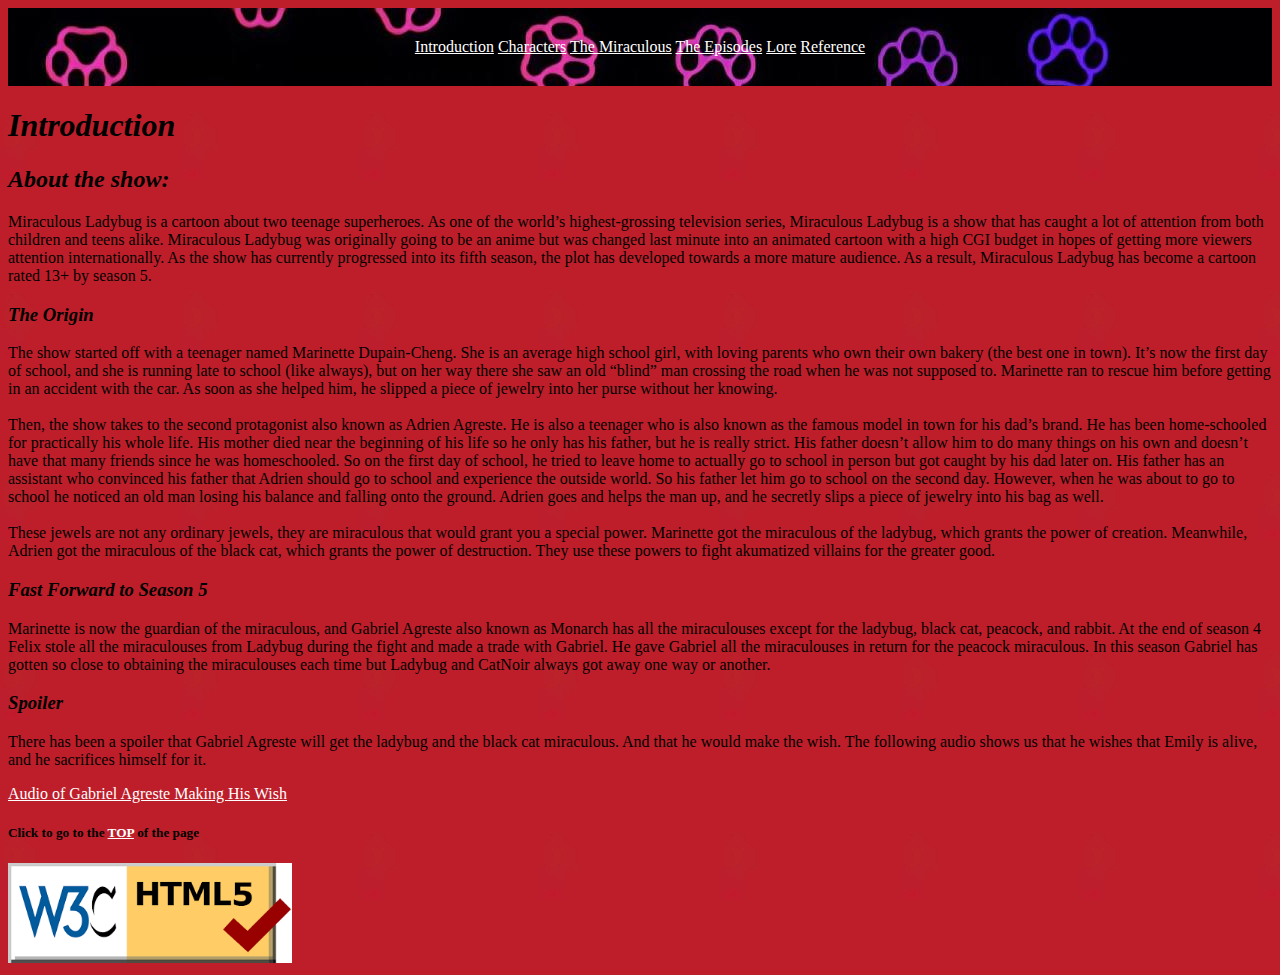
<file: index.html>
<!--This is the intro webpage-->
<!DOCTYPE html>
<HTML lang = "en">
	<head>
		<meta charset = "UTF-8">
		<title>The Ultimate Miraculous Ladybug Fanpage!!! </title>
		<link rel = "stylesheet" type = "text/css" href = "basic.css">
	</head>
	
	<body>
		<div class = "header">
			<nav>
				<a href = "index.html">Introduction</a>
				<a href = "characters.html">Characters</a>
				<a href = "miraculous.html">The Miraculous</a>
				<a href = "episode_names.html">The Episodes</a>
				<a href = "lore.html">Lore</a>
				<a href = "reference.html"> Reference</a>
			</nav>
		</div>
		
		<h1>Introduction</h1>
		
		<h2>About the show:</h2>
		
		<p>Miraculous Ladybug is a cartoon about two teenage superheroes.  
		As one of the world’s highest-grossing television series, Miraculous 
		Ladybug is a show that has caught a lot of attention from both children 
		and teens alike.  Miraculous Ladybug was originally going to be an 
		anime but was changed last minute into an animated cartoon with a high 
		CGI budget in hopes of getting more viewers attention internationally. 
		As the show has currently progressed into its fifth season, the plot has 
		developed towards a more mature audience.  As a result, Miraculous Ladybug 
		has become a cartoon rated 13+ by season 5.  </p>
		
		<h3>The Origin</h3>
		<p>The show started off with a teenager named Marinette Dupain-Cheng. She is 
		an average high school girl,  with loving parents who own their own bakery 
		(the best one in town).  It’s now the first day of school, and she is running 
		late to school (like always), but on her way there she saw an old “blind” man 
		crossing the road when he was not supposed to. Marinette ran to rescue him before 
		getting in an accident with the car. As soon as she helped him, he slipped a piece
		of jewelry into her purse without her knowing. 
		<br> 
		<br>
		Then, the show takes to the second protagonist also known as Adrien Agreste. He is 
		also a teenager who is also known as the famous model in town for his dad’s brand. 
		He has been home-schooled for practically his whole life. His mother died near the 
		beginning of his life so he only has his father, but he is really strict. His father 
		doesn’t allow him to do many things on his own and doesn’t have that many friends 
		since he was homeschooled. So on the first day of school, he tried to leave home to 
		actually go to school in person but got caught by his dad later on. His father has an 
		assistant who convinced his father that Adrien should go to school and experience the 
		outside world. So his father let him go to school on the second day. However, when he 
		was about to go to school he noticed an old man losing his balance and falling onto the 
		ground. Adrien goes and helps the man up, and he secretly slips a piece of jewelry into
		his bag as well.
		<br>
		<br>
		These jewels are not any ordinary jewels, they are miraculous that would grant you a 
		special power. Marinette got the miraculous of the ladybug, which grants the power of 
		creation. Meanwhile, Adrien got the miraculous of the black cat, which grants the power 
		of destruction. They use these powers to fight akumatized villains for the greater good. 
		</p>
		
		<h3>Fast Forward to Season 5</h3>
		<p>Marinette is now the guardian of the miraculous, and Gabriel Agreste also known as 
		Monarch has all the miraculouses except for the ladybug, black cat, peacock, and rabbit. 
		At the end of season 4 Felix stole all the miraculouses from Ladybug during the fight and 
		made a trade with Gabriel. He gave Gabriel all the miraculouses in return for the peacock 
		miraculous. In this season Gabriel has gotten so close to obtaining the miraculouses each 
		time but Ladybug and CatNoir always got away one way or another.</p>
		
		<h3>Spoiler</h3>
		<p>There has been a spoiler that Gabriel Agreste will get the ladybug and the black cat 
		miraculous. And that he would make the wish. The following audio shows us that he wishes 
		that Emily is alive, and he sacrifices himself for it. </p>
		<a href= "https://www.instagram.com/reel/CsUWPkKsujC/?utm_source=ig_web_copy_link&igshid=MzRlODBiNWFlZA== ">Audio of Gabriel Agreste Making His Wish</a>
		
		<h5>Click to go to the <a href = "index.html">TOP</a> of the page</h5>
	<a href = "https://validator.w3.org/nu/?doc=https%3A%2F%2Fkanesamurthyrashna.github.io%2Fhome2%2F"> <img src = "images/html_validator.jpg" alt = "html_validator"></a>
	</body>

</html>
</file>
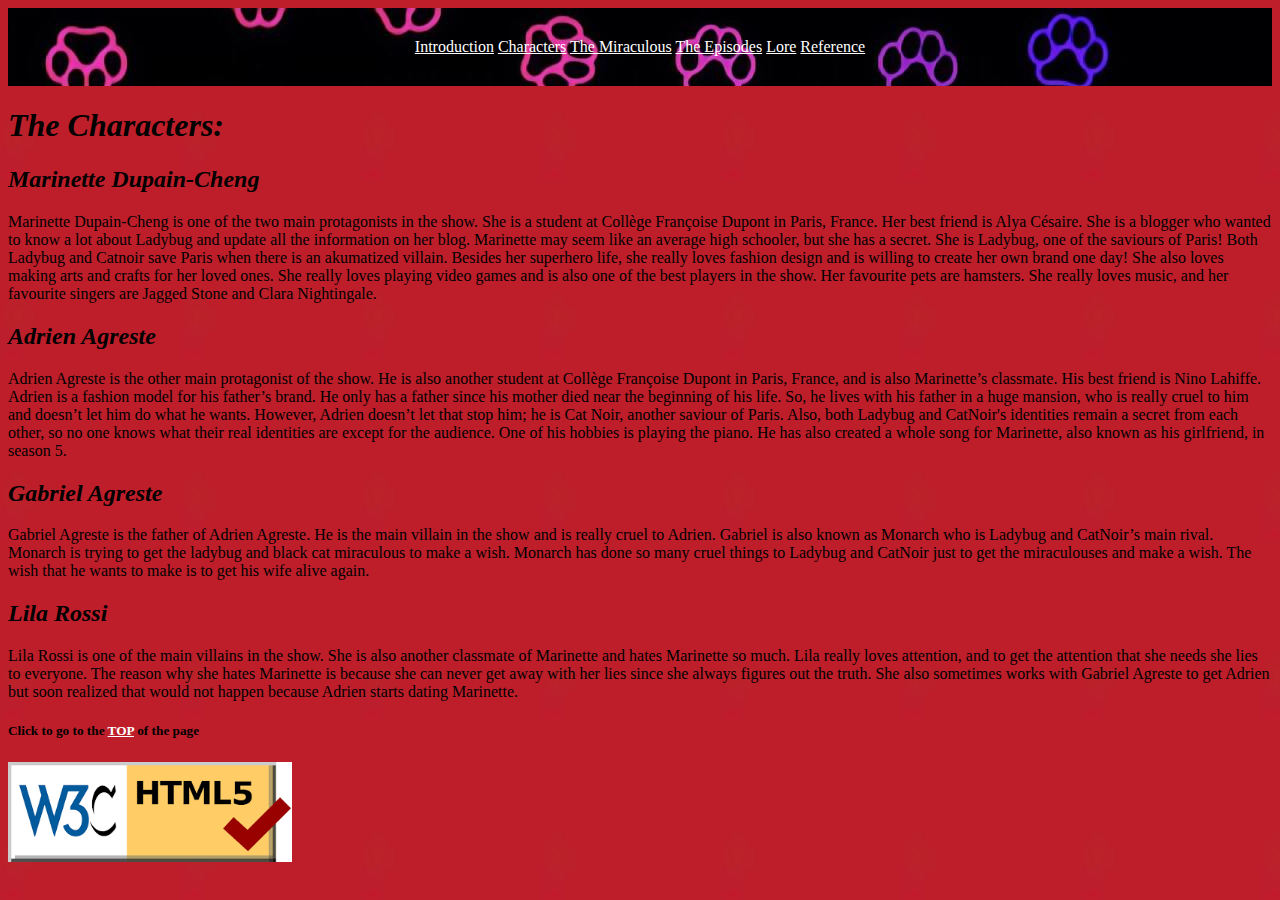
<file: characters.html>
<!--This webpage is about the characters in the show-->
<!DOCTYPE html>
<HTML lang = "en">
	<head>
		<meta charset = "UTF-8">
		<title>The Characters </title>
		<link rel = "stylesheet" type = "text/css" href = "basic.css">
	</head>
	
	<body>
		<div class = "header">
			<nav>
				<a href = "index.html">Introduction</a>
				<a href = "characters.html">Characters</a>
				<a href = "miraculous.html">The Miraculous</a>
				<a href = "episode_names.html">The Episodes</a>
				<a href = "lore.html">Lore</a>
				<a href = "reference.html"> Reference</a>
			</nav>
		</div>
		<h1>The Characters:</h1>
		
		<h2>Marinette Dupain-Cheng</h2>
		<p>Marinette Dupain-Cheng is one of the two main protagonists in 
		the show. She is a student at Collège Françoise Dupont in Paris, France. Her 
		best friend is Alya C&eacute;saire. She is a blogger who wanted to know a lot 
		about Ladybug and update all the information on her blog. Marinette may seem 
		like an average high schooler, but she has a secret. She is Ladybug, one of the 
		saviours of Paris! Both Ladybug and Catnoir save Paris when there is an akumatized 
		villain. Besides her superhero life, she really loves fashion design and is willing 
		to create her own brand one day! She also loves making arts and crafts for her loved 
		ones. She really loves playing video games and is also one of the best players in 
		the show. Her favourite pets are hamsters. She really loves music, and her favourite 
		singers are Jagged Stone and Clara Nightingale.</p>
		
		<h2>Adrien Agreste</h2>
		<p>Adrien Agreste is the other main protagonist of the show. He is also another student 
		at Collège Françoise Dupont in Paris, France, and is also Marinette’s classmate. His best 
		friend is Nino Lahiffe. Adrien is a fashion model for his father’s brand. He only has a 
		father since his mother died near the beginning of his life. So, he lives with his father 
		in a huge mansion, who is really cruel to him and doesn’t let him do what he wants. However, 
		Adrien doesn’t let that stop him; he is Cat Noir, another saviour of Paris. Also, both Ladybug 
		and CatNoir's identities remain a secret from each other, so no one knows what their real 
		identities are except for the audience. One of his hobbies is playing the piano. He has also 
		created a whole song for Marinette, also known as his girlfriend, in season 5.</p>
		
		<h2>Gabriel Agreste</h2>
		<p>Gabriel Agreste is the father of Adrien Agreste. He is the main villain in the show and is really 
		cruel to Adrien. Gabriel is also known as Monarch who is Ladybug and CatNoir’s main rival. Monarch 
		is trying to get the ladybug and black cat miraculous to make a wish. Monarch has done so many cruel 
		things to Ladybug and CatNoir just to get the miraculouses and make a wish. The wish that he wants to 
		make is to get his wife alive again. </p>
		
		<h2>Lila Rossi</h2>
		<p>Lila Rossi is one of the main villains in the show. She is also another classmate of Marinette 
		and hates Marinette so much. Lila really loves attention, and to get the attention that she needs she lies to everyone.  
		The reason why she hates Marinette is because she can never get away with her lies since she always figures out the truth. 
		She also sometimes works with Gabriel Agreste to get Adrien but soon realized that would not happen because Adrien starts 
		dating Marinette. </p>
		
		<h5>Click to go to the <a href = "characters.html">TOP</a> of the page</h5>

	<a href = "https://validator.w3.org/nu/?doc=https%3A%2F%2Fkanesamurthyrashna.github.io%2Fhome2%2F"> <img src = "images/html_validator.jpg" alt = "html_validator"></a>
	</body>
	
</html>
</file>
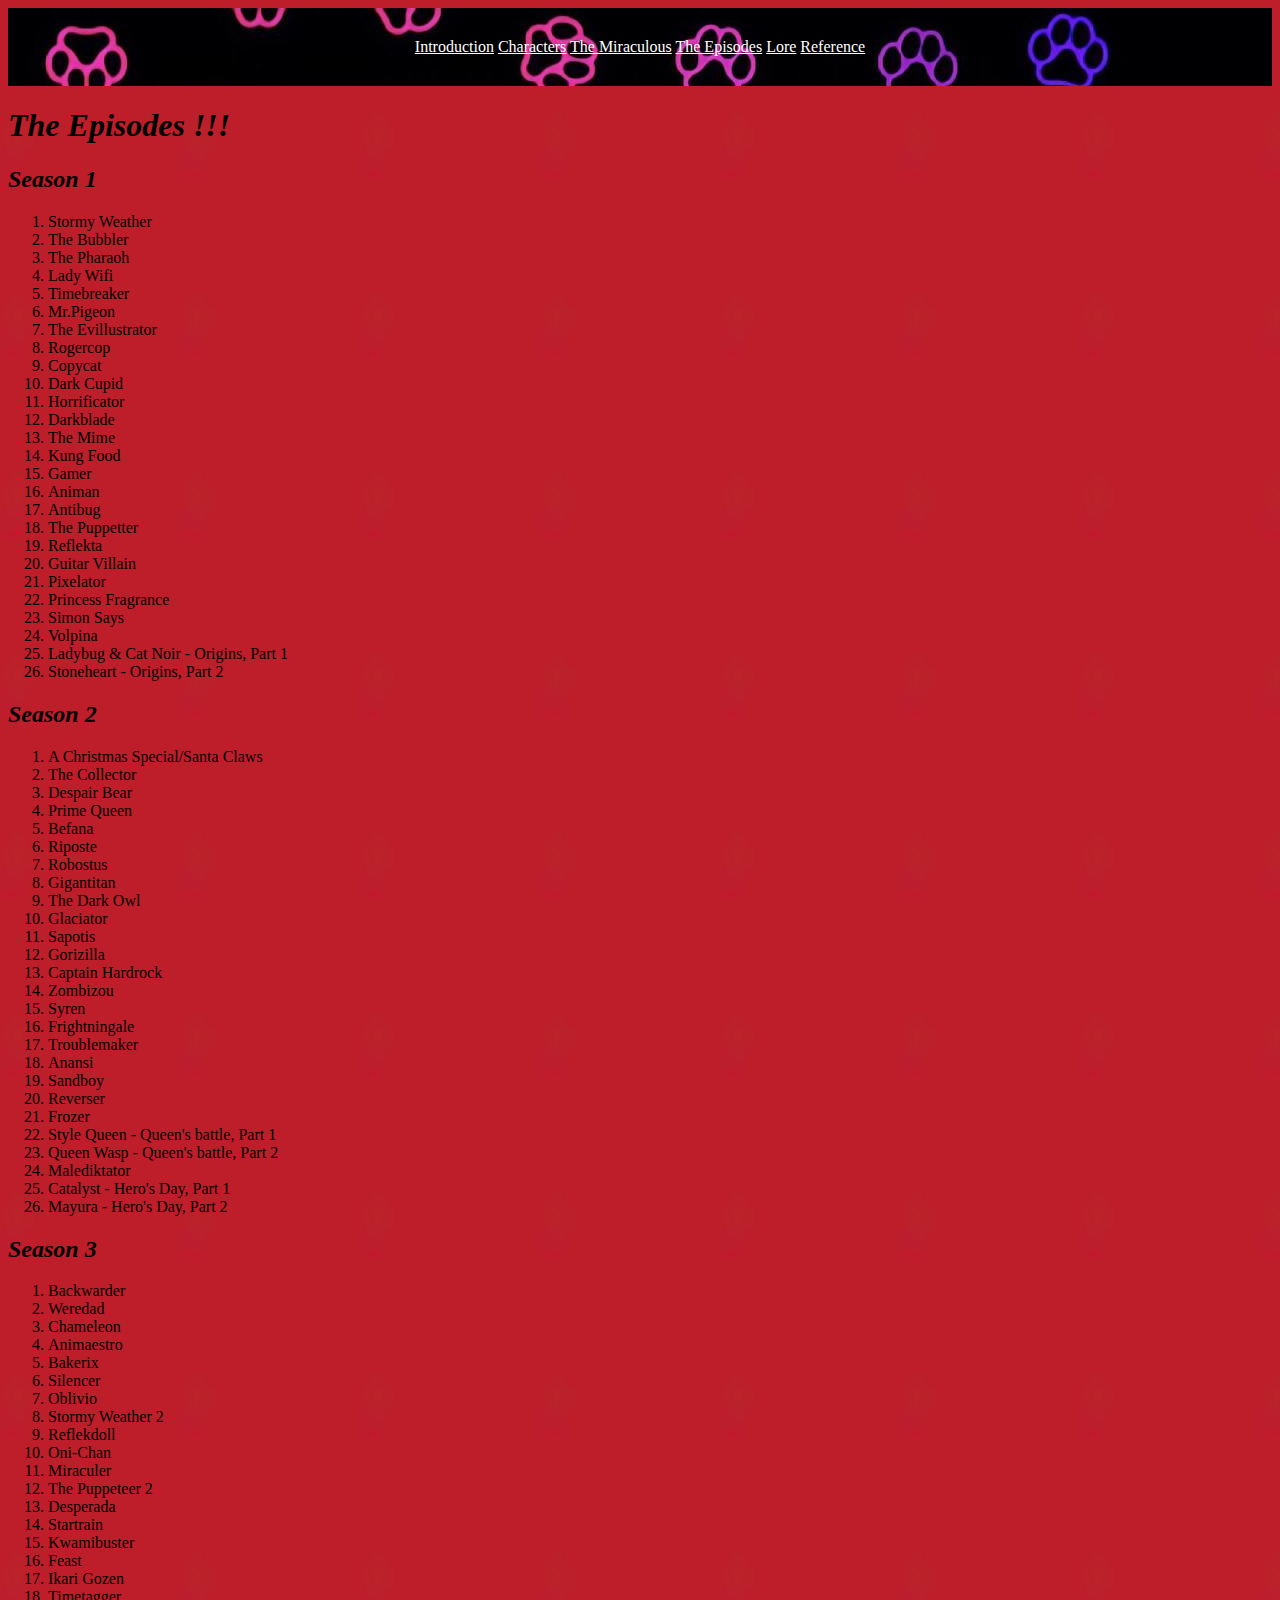
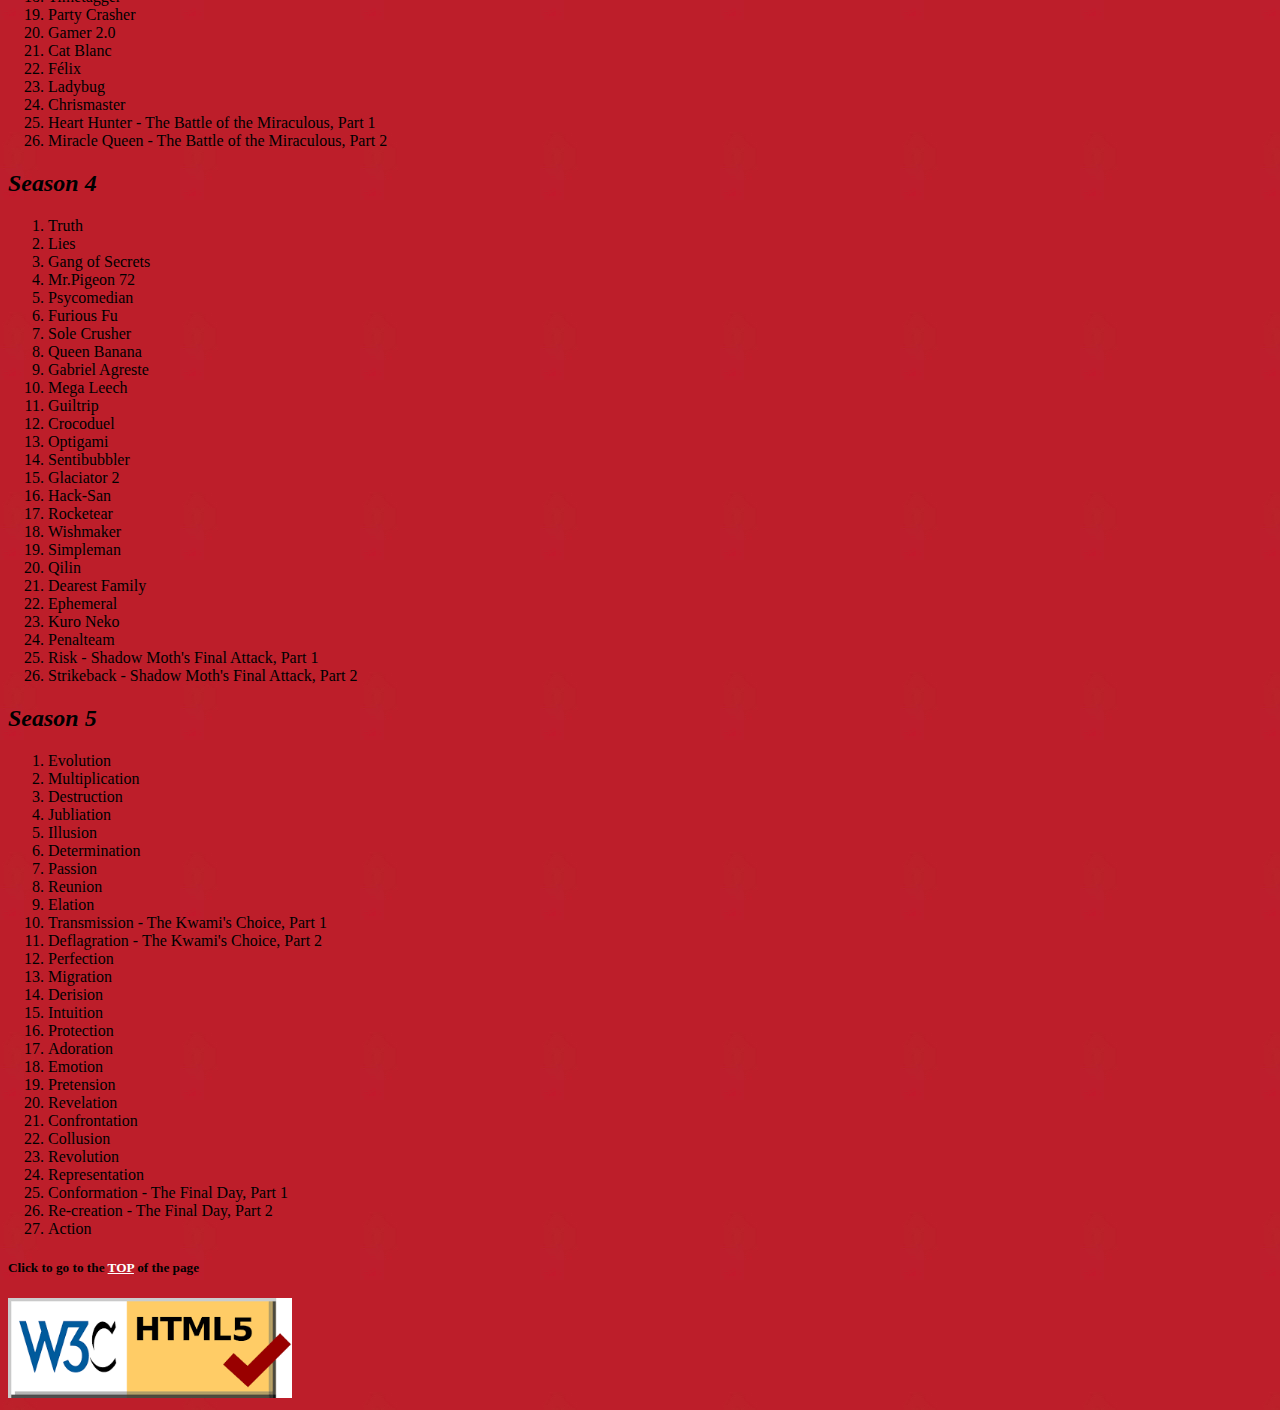
<file: episode_names.html>
<!--This is the list of episodes from all the seasons -->
<!DOCTYPE html>
<HTML lang = "en">
	<head>
		<meta charset = "UFT-8">
		<title> The Episodes </title>
		<link rel = "stylesheet" type = "text/css" href = "basic.css">
	</head>
	
	<body>
		<div class = "header">
			<nav>
				<a href = "index.html">Introduction</a>
				<a href = "characters.html">Characters</a>
				<a href = "miraculous.html">The Miraculous</a>
				<a href = "episode_names.html">The Episodes</a>
				<a href = "lore.html">Lore</a>
				<a href = "reference.html"> Reference</a>
			</nav>
		</div>
		<h1> The Episodes !!!</h1>
		<h2>Season 1</h2>
		<ol>
			<li>Stormy Weather</li>
			<li>The Bubbler</li>
			<li>The Pharaoh</li>
			<li>Lady Wifi</li>
			<li>Timebreaker</li>
			<li>Mr.Pigeon</li>
			<li>The Evillustrator</li>
			<li>Rogercop</li>
			<li>Copycat</li>
			<li>Dark Cupid</li>
			<li>Horrificator</li>
			<li>Darkblade</li>
			<li>The Mime</li>
			<li>Kung Food</li>
			<li>Gamer</li>
			<li>Animan</li>
			<li>Antibug</li>
			<li>The Puppetter</li>
			<li>Reflekta</li>
			<li>Guitar Villain</li>
			<li>Pixelator</li>
			<li>Princess Fragrance</li>
			<li>Simon Says</li>
			<li>Volpina</li>
			<li>Ladybug & Cat Noir - Origins, Part 1</li>
			<li>Stoneheart - Origins, Part 2</li>
		</ol>
		<h2>Season 2</h2>
		<ol>
			<li>A Christmas Special/Santa Claws</li>
			<li>The Collector</li>
			<li>Despair Bear</li>
			<li>Prime Queen</li>
			<li>Befana</li>
			<li>Riposte</li>
			<li>Robostus</li>
			<li>Gigantitan</li>
			<li>The Dark Owl</li>
			<li>Glaciator</li>
			<li>Sapotis</li>
			<li>Gorizilla</li>
			<li>Captain Hardrock</li>
			<li>Zombizou</li>
			<li>Syren</li>
			<li>Frightningale</li>
			<li>Troublemaker</li>
			<li>Anansi</li>
			<li>Sandboy</li>
			<li>Reverser</li>
			<li>Frozer</li>
			<li>Style Queen - Queen's battle, Part 1</li>
			<li>Queen Wasp - Queen's battle, Part 2</li>
			<li>Malediktator</li>
			<li>Catalyst - Hero's Day, Part 1</li>
			<li>Mayura - Hero's Day, Part 2</li>
		</ol>
		<h2>Season 3</h2>
		<ol>
			<li>Backwarder</li>
			<li>Weredad</li>
			<li>Chameleon</li>
			<li>Animaestro</li>
			<li>Bakerix</li>
			<li>Silencer</li>
			<li>Oblivio</li>
			<li>Stormy Weather 2</li>
			<li>Reflekdoll</li>
			<li>Oni-Chan</li>
			<li>Miraculer</li>
			<li>The Puppeteer 2</li>
			<li>Desperada</li>
			<li>Startrain</li>
			<li>Kwamibuster</li>
			<li>Feast</li>
			<li>Ikari Gozen</li>
			<li>Timetagger</li>
			<li>Party Crasher</li>
			<li>Gamer 2.0</li>
			<li>Cat Blanc</li>
			<li>F&eacute;lix</li>
			<li>Ladybug</li>
			<li>Chrismaster</li>
			<li>Heart Hunter - The Battle of the Miraculous, Part 1</li>
			<li>Miracle Queen - The Battle of the Miraculous, Part 2</li>
		</ol>
		<h2>Season 4</h2>
		<ol>
			<li>Truth</li>
			<li>Lies</li>
			<li>Gang of Secrets</li>
			<li>Mr.Pigeon 72</li>
			<li>Psycomedian</li>
			<li>Furious Fu</li>
			<li>Sole Crusher</li>
			<li>Queen Banana</li>
			<li>Gabriel Agreste</li>
			<li>Mega Leech</li>
			<li>Guiltrip</li>
			<li>Crocoduel</li>
			<li>Optigami</li>
			<li>Sentibubbler</li>
			<li>Glaciator 2</li>
			<li>Hack-San</li>
			<li>Rocketear</li>
			<li>Wishmaker</li>
			<li>Simpleman</li>
			<li>Qilin</li>
			<li>Dearest Family</li>
			<li>Ephemeral</li>
			<li>Kuro Neko</li>
			<li>Penalteam</li>
			<li>Risk - Shadow Moth's Final Attack, Part 1</li>
			<li>Strikeback - Shadow Moth's Final Attack, Part 2</li>
			
		</ol>
		<h2>Season 5</h2>
		<ol>
			<li>Evolution</li>
			<li>Multiplication</li>
			<li>Destruction</li>
			<li>Jubliation</li>
			<li>Illusion</li>
			<li>Determination</li>
			<li>Passion</li>
			<li>Reunion</li>
			<li>Elation</li>
			<li>Transmission - The Kwami's Choice, Part 1</li>
			<li>Deflagration - The Kwami's Choice, Part 2</li>
			<li>Perfection</li>
			<li>Migration</li>
			<li>Derision</li>
			<li>Intuition</li>
			<li>Protection</li>
			<li>Adoration</li>
			<li>Emotion</li>
			<li>Pretension</li>
			<li>Revelation</li>
			<li>Confrontation</li>
			<li>Collusion</li>
			<li>Revolution</li>
			<li>Representation</li>
			<li>Conformation - The Final Day, Part 1</li>
			<li>Re-creation - The Final Day, Part 2</li>
			<li>Action</li>
		</ol>
	<h5>Click to go to the <a href = "episode_names.html">TOP</a> of the page</h5>
	<a href = "https://validator.w3.org/nu/?doc=https%3A%2F%2Fkanesamurthyrashna.github.io%2Fhome2%2F"> <img src = "images/html_validator.jpg" alt = "html_validator"></a>
	</body>
</html>
</file>
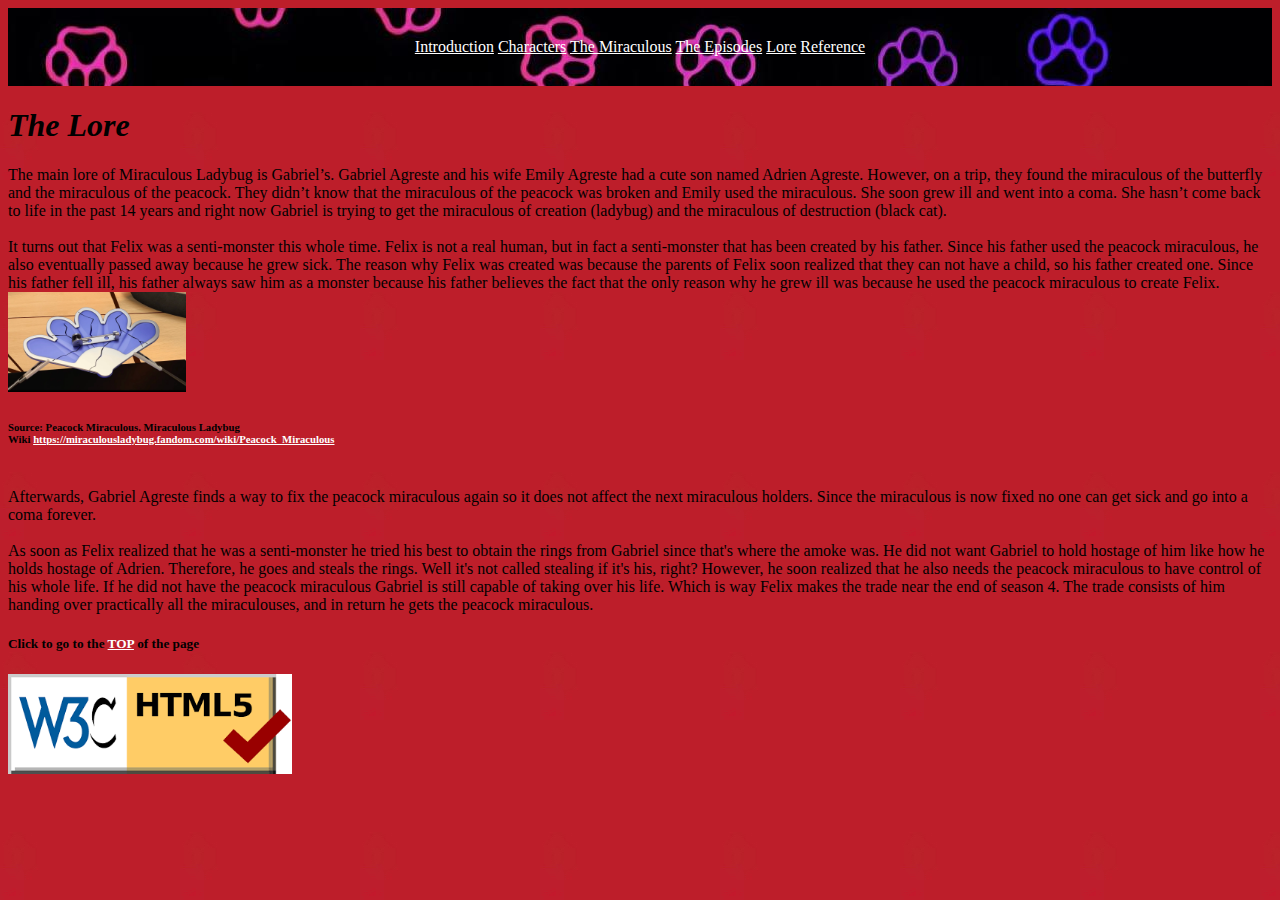
<file: lore.html>
<!--This webpage is about the character's lore-->
<!DOCTYPE html>
<HTML lang = "en">
	<head>
		<meta charset = "UTF-8">
		<title>The Lore </title>
		<link rel = "stylesheet" type = "text/css" href = "basic.css">
	</head>
	
	<body>
		<div class = "header">
			<nav>
				<a href = "index.html">Introduction</a>
				<a href = "characters.html">Characters</a>
				<a href = "miraculous.html">The Miraculous</a>
				<a href = "episode_names.html">The Episodes</a>
				<a href = "lore.html">Lore</a>
				<a href = "reference.html"> Reference</a>
			</nav>
		</div>
		<h1>The Lore</h1>
		
		<p>The main lore of Miraculous Ladybug is Gabriel’s. Gabriel Agreste 
		and his wife Emily Agreste had a cute son named Adrien Agreste. However, 
		on a trip, they found the miraculous of the butterfly and the miraculous 
		of the peacock. They didn’t know that the miraculous of the peacock was 
		broken and Emily used the miraculous. She soon grew ill and went into a 
		coma. She hasn’t come back to life in the past 14 years and right now 
		Gabriel is trying to get the miraculous of creation (ladybug) and the 
		miraculous of destruction (black cat).
		<br>
		<br>
		It turns out that Felix was a senti-monster this whole time. Felix is not a
		real human, but in fact a senti-monster that has been created by his father. 
		Since his father used the peacock miraculous, he also eventually passed away
		because he grew sick. The reason why Felix was created was because the parents
		of Felix soon realized that they can not have a child, so his father created one.
		Since his father fell ill, his father always saw him as a monster because his 
		father believes the fact that the only reason why he grew ill was because he 
		used the peacock miraculous to create Felix.
		<br>
		<img src = "images/broken.jpg" alt = "Broken Peacock Miraculous">
		<h6>Source: Peacock Miraculous. Miraculous Ladybug <br> Wiki <a href ="https://miraculousladybug.fandom.com/wiki/Peacock_Miraculous"> https://miraculousladybug.fandom.com/wiki/Peacock_Miraculous</a></h6>
		<br>
		Afterwards, Gabriel Agreste finds a way to fix the peacock miraculous again so 
		it does not affect the next miraculous holders. Since the miraculous is now fixed no
		one can get sick and go into a coma forever. 
		<br>
		<br>
		As soon as Felix realized that he was a senti-monster he tried his best to obtain the
		rings from Gabriel since that's where the amoke was. He did not want Gabriel to hold hostage
		of him like how he holds hostage of Adrien. Therefore, he goes and steals the rings. Well it's
		not called stealing if it's his, right? However, he soon realized that he also needs
		the peacock miraculous to have control of his whole life. If he did not have the peacock miraculous
		Gabriel is still capable of taking over his life. Which is way Felix makes the trade near the end of
		season 4. The trade consists of him handing over practically all the miraculouses, and in return he 
		gets the peacock miraculous. 
		</p>
		
		<h5>Click to go to the <a href = "lore.html">TOP</a> of the page</h5>
	<a href = "https://validator.w3.org/nu/?doc=https%3A%2F%2Fkanesamurthyrashna.github.io%2Fhome2%2F"> <img src = "images/html_validator.jpg" alt = "html_validator"></a>
	</body>
	
</html>
</file>
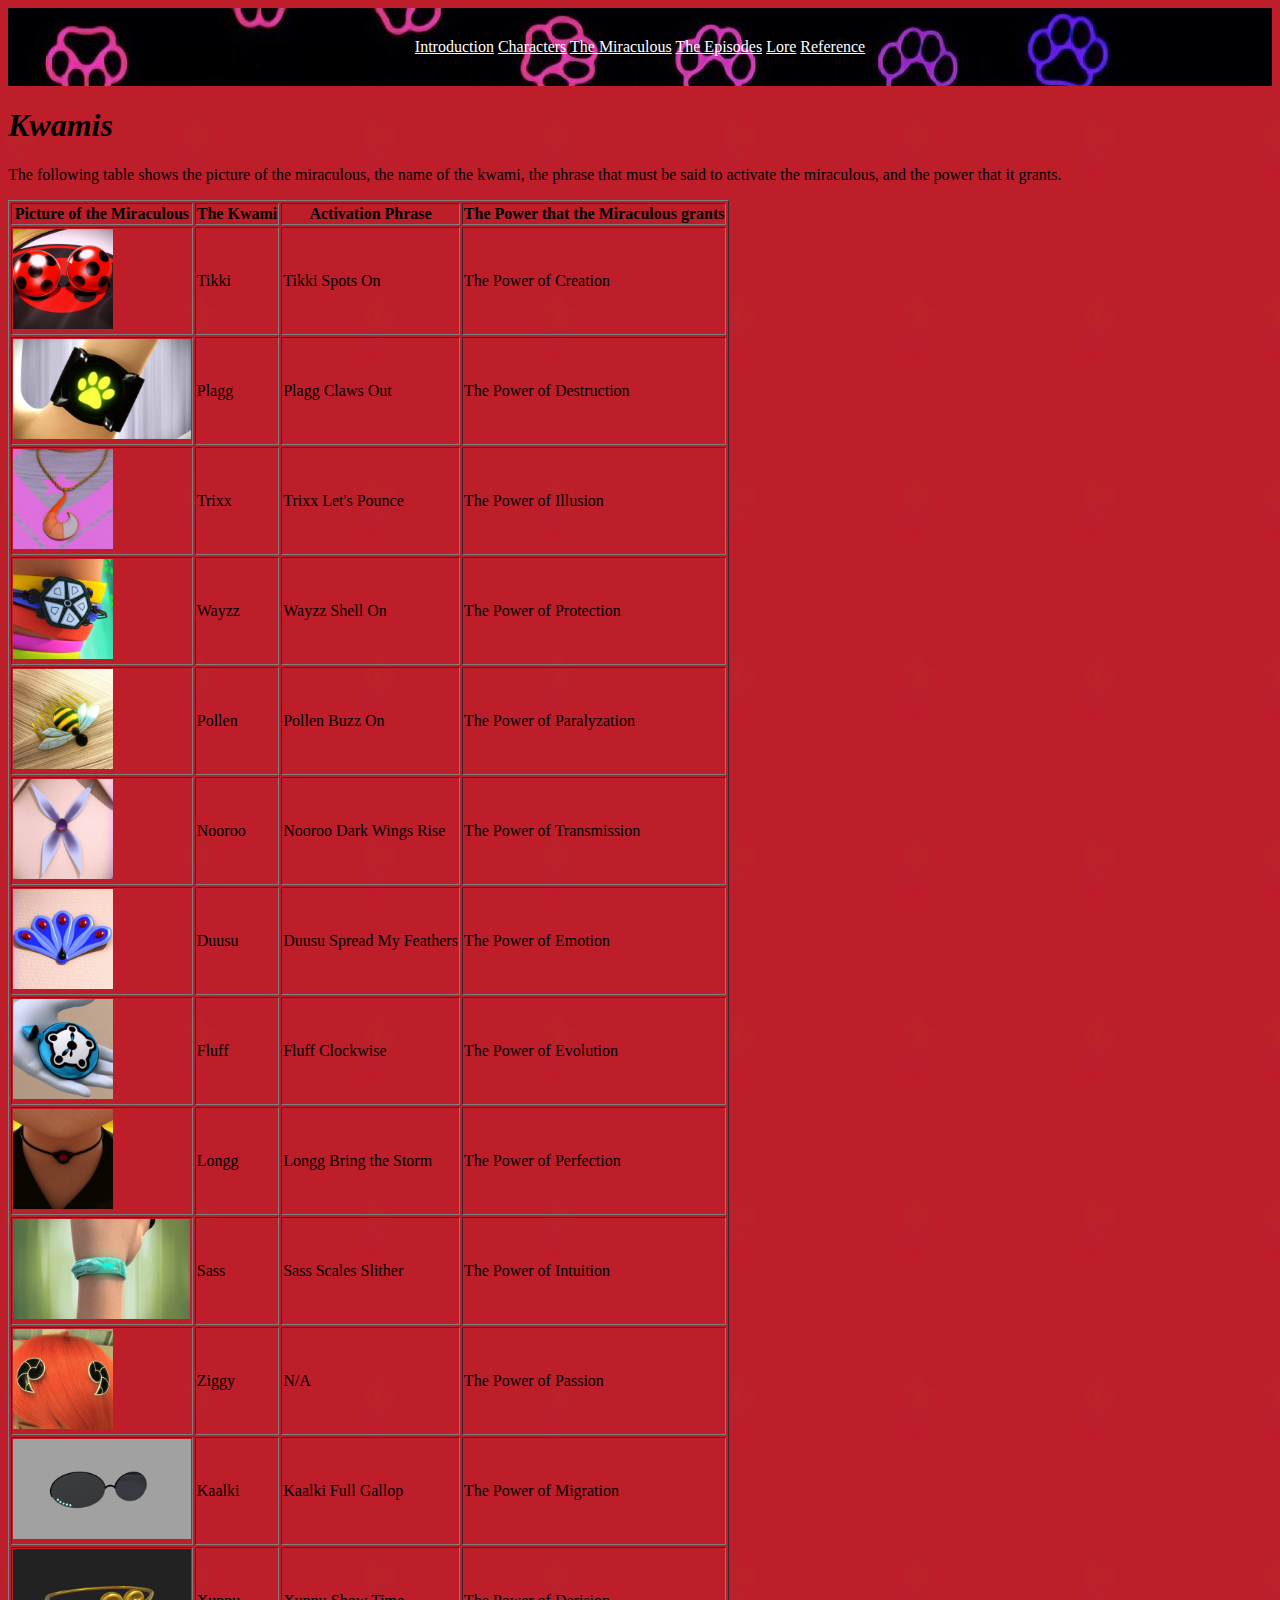
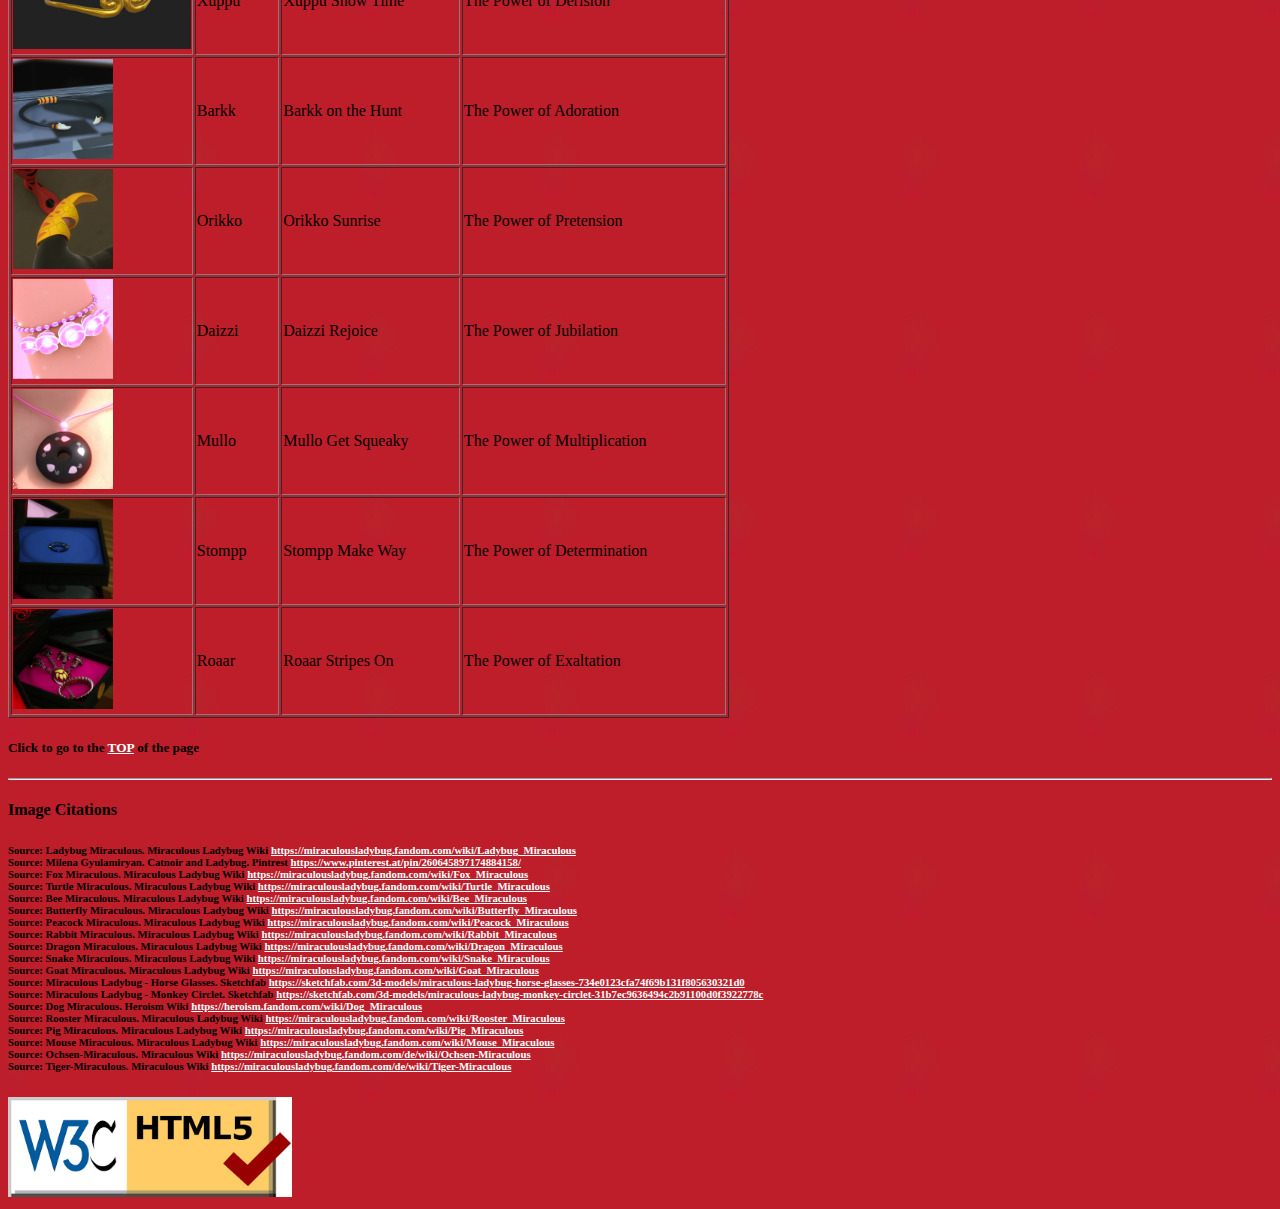
<file: miraculous.html>
<!--This webpage is about the kwamis of the show-->
<!DOCTYPE html>
<HTML lang = "en">
	<head>
		<meta charset = "UTF-8">
		<title>The Miraculous </title>
		<link rel = "stylesheet" type = "text/css" href = "basic.css">
	</head>
	
	<body>
		<div class = "header">
			<nav>
				<a href = "index.html">Introduction</a>
				<a href = "characters.html">Characters</a>
				<a href = "miraculous.html">The Miraculous</a>
				<a href = "episode_names.html">The Episodes</a>
				<a href = "lore.html">Lore</a>
				<a href = "reference.html"> Reference</a>
			</nav>
		</div>
		<h1>Kwamis</h1>
		
		<p>The following table shows the picture of the miraculous, the name of the kwami, 
		the phrase that must be said to activate the miraculous, and the power that it grants.</p>
		
		<table border = "1px">
			<tr>
				<th>Picture of the Miraculous</th>
				<th>The Kwami</th>
				<th>Activation Phrase</th>
				<th>The Power that the Miraculous grants</th>
			</tr>
			<tr>
				<td><img src = "images/ladybug.jpg" alt = "Ladybug Miraculous"></td>
				<td>Tikki</td>
				<td>Tikki Spots On </td>
				<td>The Power of Creation</td>
			</tr>
			<tr>
				<td><img src = "images/catnoir.jpg" alt = "Black Cat Miraculous"></td>
				<td>Plagg</td>
				<td>Plagg Claws Out </td>
				<td>The Power of Destruction</td>
			</tr>
			<tr>
				<td><img src = "images/fox.jpg" alt = "Fox Miraculous"></td>
				<td>Trixx</td>
				<td>Trixx Let's Pounce</td>
				<td>The Power of Illusion</td>
			</tr>
			<tr>
				<td><img src = "images/turtle.jpg" alt = "Turtle Miraculous"></td>
				<td>Wayzz</td>
				<td>Wayzz Shell On</td>
				<td>The Power of Protection</td>
			</tr>
			<tr>
				<td><img src = "images/bee.jpg" alt = "Bee Miraculous"></td>
				<td>Pollen</td>
				<td>Pollen Buzz On</td>
				<td>The Power of Paralyzation</td>
			</tr>
			<tr>
				<td><img src = "images/butterfly.jpg" alt = "Butterfly Miraculous"></td>
				<td>Nooroo</td>
				<td>Nooroo Dark Wings Rise</td>
				<td>The Power of Transmission</td>
			</tr>
			<tr>
				<td><img src = "images/peacock.jpg" alt = "Peacock Miraculous"></td>
				<td>Duusu</td>
				<td>Duusu Spread My Feathers</td>
				<td>The Power of Emotion</td>
			</tr>
			<tr>
				<td><img src = "images/rabbit.jpg" alt = "Rabbit Miraculous"></td>
				<td>Fluff</td>
				<td>Fluff Clockwise</td>
				<td>The Power of Evolution</td>
			</tr>
			<tr>
				<td><img src = "images/dragon.jpg" alt = "Dragon Miraculous"></td>
				<td>Longg</td>
				<td>Longg Bring the Storm</td>
				<td>The Power of Perfection</td>
			</tr>
			<tr>
				<td><img src = "images/snake.jpg" alt = "Snake Miraculous"></td>
				<td>Sass</td>
				<td>Sass Scales Slither</td>
				<td>The Power of Intuition</td>
			</tr>
			<tr>
				<td><img src = "images/goat.jpg" alt = "Goat Miraculous"></td>
				<td>Ziggy</td>
				<td>N/A</td>
				<td>The Power of Passion</td>
			</tr>
			<tr>
				<td><img src = "images/horse.jpg" alt = "Horse Miraculous"></td>
				<td>Kaalki</td>
				<td>Kaalki Full Gallop</td>
				<td>The Power of Migration</td>
			</tr>
			<tr>
				<td><img src = "images/monkey.jpg" alt = "Monkey Miraculous"></td>
				<td>Xuppu</td>
				<td>Xuppu Show Time</td>
				<td>The Power of Derision</td>
			</tr>
			<tr>
				<td><img src = "images/dog.jpg" alt = "Dog Miraculous"></td>
				<td>Barkk</td>
				<td>Barkk on the Hunt</td>
				<td>The Power of Adoration</td>
			</tr>
			<tr>
				<td><img src = "images/rooster.jpg" alt = "Rooster Miraculous"></td>
				<td>Orikko</td>
				<td>Orikko Sunrise</td>
				<td>The Power of Pretension</td>
			</tr>
			<tr>
				<td><img src = "images/pig.jpg" alt = "Pig Miraculous"></td>
				<td>Daizzi</td>
				<td>Daizzi Rejoice</td>
				<td>The Power of Jubilation</td>
			</tr>
			<tr>
				<td><img src = "images/rat.jpg" alt = "Rat  Miraculous"></td>
				<td>Mullo</td>
				<td>Mullo Get Squeaky</td>
				<td>The Power of Multiplication</td>
			</tr>
			<tr>
				<td><img src = "images/ox.jpg" alt = "Ox Miraculous"></td>
				<td>Stompp</td>
				<td>Stompp Make Way</td>
				<td>The Power of Determination</td>
			</tr>
			<tr>
				<td><img src = "images/tiger.jpg" alt = "Tiger Miraculous"></td>
				<td>Roaar</td>
				<td>Roaar Stripes On</td>
				<td>The Power of Exaltation</td>
			</tr>
		</table>
		
		<h5>Click to go to the <a href = "miraculous.html">TOP</a> of the page</h5>
		
		<hr>
		<h4>Image Citations</h4>
		<h6>
			Source: Ladybug Miraculous. Miraculous Ladybug Wiki <a href = "https://miraculousladybug.fandom.com/wiki/Ladybug_Miraculous">https://miraculousladybug.fandom.com/wiki/Ladybug_Miraculous</a>
			<br>
			Source: Milena Gyulamiryan. Catnoir and Ladybug. Pintrest <a href = "https://www.pinterest.at/pin/260645897174884158/">https://www.pinterest.at/pin/260645897174884158/</a>
			<br>
			Source: Fox Miraculous. Miraculous Ladybug Wiki <a href = "https://miraculousladybug.fandom.com/wiki/Fox_Miraculous">https://miraculousladybug.fandom.com/wiki/Fox_Miraculous</a>
			<br>
			Source: Turtle Miraculous. Miraculous Ladybug Wiki <a href = "https://miraculousladybug.fandom.com/wiki/Turtle_Miraculous"> https://miraculousladybug.fandom.com/wiki/Turtle_Miraculous</a>
			<br>
			Source: Bee Miraculous. Miraculous Ladybug Wiki <a href = "https://miraculousladybug.fandom.com/wiki/Bee_Miraculous"> https://miraculousladybug.fandom.com/wiki/Bee_Miraculous</a>
			<br>
			Source: Butterfly Miraculous. Miraculous Ladybug Wiki <a href = "https://miraculousladybug.fandom.com/wiki/Butterfly_Miraculous"> https://miraculousladybug.fandom.com/wiki/Butterfly_Miraculous </a>
			<br>
			Source: Peacock Miraculous. Miraculous Ladybug Wiki <a href = "https://miraculousladybug.fandom.com/wiki/Peacock_Miraculous"> https://miraculousladybug.fandom.com/wiki/Peacock_Miraculous</a>
			<br>
			Source: Rabbit Miraculous. Miraculous Ladybug Wiki <a href = "https://miraculousladybug.fandom.com/wiki/Rabbit_Miraculous"> https://miraculousladybug.fandom.com/wiki/Rabbit_Miraculous</a>
			<br>
			Source: Dragon Miraculous. Miraculous Ladybug Wiki <a href = "https://miraculousladybug.fandom.com/wiki/Dragon_Miraculous"> https://miraculousladybug.fandom.com/wiki/Dragon_Miraculous</a>
			<br>
			Source: Snake Miraculous. Miraculous Ladybug Wiki <a href = "https://miraculousladybug.fandom.com/wiki/Snake_Miraculous"> https://miraculousladybug.fandom.com/wiki/Snake_Miraculous</a>
			<br>
			Source: Goat Miraculous. Miraculous Ladybug Wiki <a href = "https://miraculousladybug.fandom.com/wiki/Goat_Miraculous"> https://miraculousladybug.fandom.com/wiki/Goat_Miraculous</a>
			<br>
			Source: Miraculous Ladybug - Horse Glasses. Sketchfab <a href = "https://sketchfab.com/3d-models/miraculous-ladybug-horse-glasses-734e0123cfa74f69b131f805630321d0">https://sketchfab.com/3d-models/miraculous-ladybug-horse-glasses-734e0123cfa74f69b131f805630321d0</a>
			<br>
			Source: Miraculous Ladybug - Monkey Circlet. Sketchfab <a href = "https://sketchfab.com/3d-models/miraculous-ladybug-monkey-circlet-31b7ec9636494c2b91100d0f3922778c">https://sketchfab.com/3d-models/miraculous-ladybug-monkey-circlet-31b7ec9636494c2b91100d0f3922778c</a>
			<br>
			Source: Dog Miraculous. Heroism Wiki <a href = "https://heroism.fandom.com/wiki/Dog_Miraculous">https://heroism.fandom.com/wiki/Dog_Miraculous</a>
			<br>
			Source: Rooster Miraculous. Miraculous Ladybug Wiki <a href = "https://miraculousladybug.fandom.com/wiki/Rooster_Miraculous">https://miraculousladybug.fandom.com/wiki/Rooster_Miraculous</a>
			<br>
			Source: Pig Miraculous. Miraculous Ladybug Wiki <a href = "https://miraculousladybug.fandom.com/wiki/Pig_Miraculous">https://miraculousladybug.fandom.com/wiki/Pig_Miraculous</a>
			<br>
			Source: Mouse Miraculous. Miraculous Ladybug Wiki <a href = "https://miraculousladybug.fandom.com/wiki/Mouse_Miraculous"> https://miraculousladybug.fandom.com/wiki/Mouse_Miraculous</a>
			<br>
			Source: Ochsen-Miraculous. Miraculous Wiki <a href = "https://miraculousladybug.fandom.com/de/wiki/Ochsen-Miraculous">https://miraculousladybug.fandom.com/de/wiki/Ochsen-Miraculous</a>
			<br>
			Source: Tiger-Miraculous. Miraculous Wiki <a href = "https://miraculousladybug.fandom.com/de/wiki/Tiger-Miraculous">https://miraculousladybug.fandom.com/de/wiki/Tiger-Miraculous</a>
		</h6>
	<a href = "https://validator.w3.org/nu/?doc=https%3A%2F%2Fkanesamurthyrashna.github.io%2Fhome2%2F"> <img src = "images/html_validator.jpg" alt = "html_validator"></a>	
	</body>
	
</html>
</file>
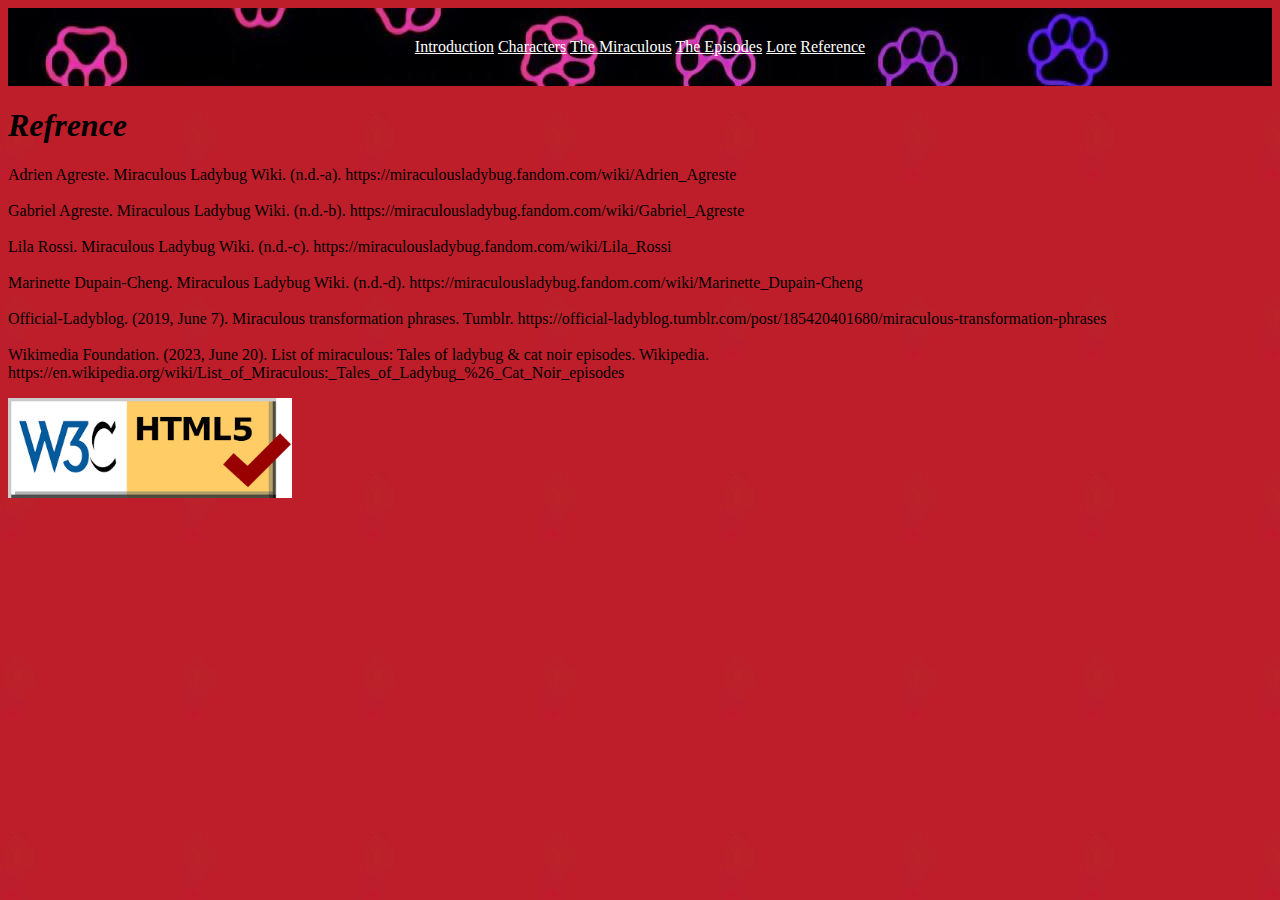
<file: reference.html>
<!--This webpage is the reference page-->
<!DOCTYPE html>
<HTML lang = "en">
	<head>
		<meta charset = "UTF-8">
		<title>Reference </title>
		<link rel = "stylesheet" type = "text/css" href = "basic.css">
	</head>
	<body>
		<div class = "header">
			<nav>
				<a href = "index.html">Introduction</a>
				<a href = "characters.html">Characters</a>
				<a href = "miraculous.html">The Miraculous</a>
				<a href = "episode_names.html">The Episodes</a>
				<a href = "lore.html">Lore</a>
				<a href = "reference.html"> Reference</a>
			</nav>
		</div>
		
		<h1>Refrence</h1>
		<p>Adrien Agreste. Miraculous Ladybug Wiki. (n.d.-a). https://miraculousladybug.fandom.com/wiki/Adrien_Agreste
		<br>
		<br>
		Gabriel Agreste. Miraculous Ladybug Wiki. (n.d.-b). https://miraculousladybug.fandom.com/wiki/Gabriel_Agreste
		<br>
		<br>
		Lila Rossi. Miraculous Ladybug Wiki. (n.d.-c). https://miraculousladybug.fandom.com/wiki/Lila_Rossi
		<br>
		<br>
		Marinette Dupain-Cheng. Miraculous Ladybug Wiki. (n.d.-d). https://miraculousladybug.fandom.com/wiki/Marinette_Dupain-Cheng
		<br>
		<br>
		Official-Ladyblog. (2019, June 7). Miraculous transformation phrases. Tumblr. https://official-ladyblog.tumblr.com/post/185420401680/miraculous-transformation-phrases
		<br>
		<br>
		Wikimedia Foundation. (2023, June 20). List of miraculous: Tales of ladybug & cat noir episodes. Wikipedia. https://en.wikipedia.org/wiki/List_of_Miraculous:_Tales_of_Ladybug_%26_Cat_Noir_episodes </p>
	<a href = "https://validator.w3.org/nu/?doc=https%3A%2F%2Fkanesamurthyrashna.github.io%2Fhome2%2F"> <img src = "images/html_validator.jpg" alt = "html_validator"></a>	
	</body>
</html>
</file>
<file: basic.css>
/*This is the cascading style sheet to format the html element*/

h1{
	font-family:cursive;
	font-style:italic;
}

h2, h3{
	font-style:italic;
}

body{
	background-image:url("images/back.jpg");
	color:rgb(0, 0, 0);
}

body.catnoir{
	background-color:rgb(0, 0, 0);
	color: rgb(66, 255, 123);
}

a:link{
	text-align:center;
	color:rgb(255,255,255)
}
a:visited{
	text-align:center;
	color:rgb(255,255,255);
}
a:hover{
	text-align:center;
	color:rgb(66,255,123)
}

nav{
	text-align:center;
	background-image:url("images/nav_bar.jpg");
	padding:30px;
}

img{
	height:100px;
}
</file>
